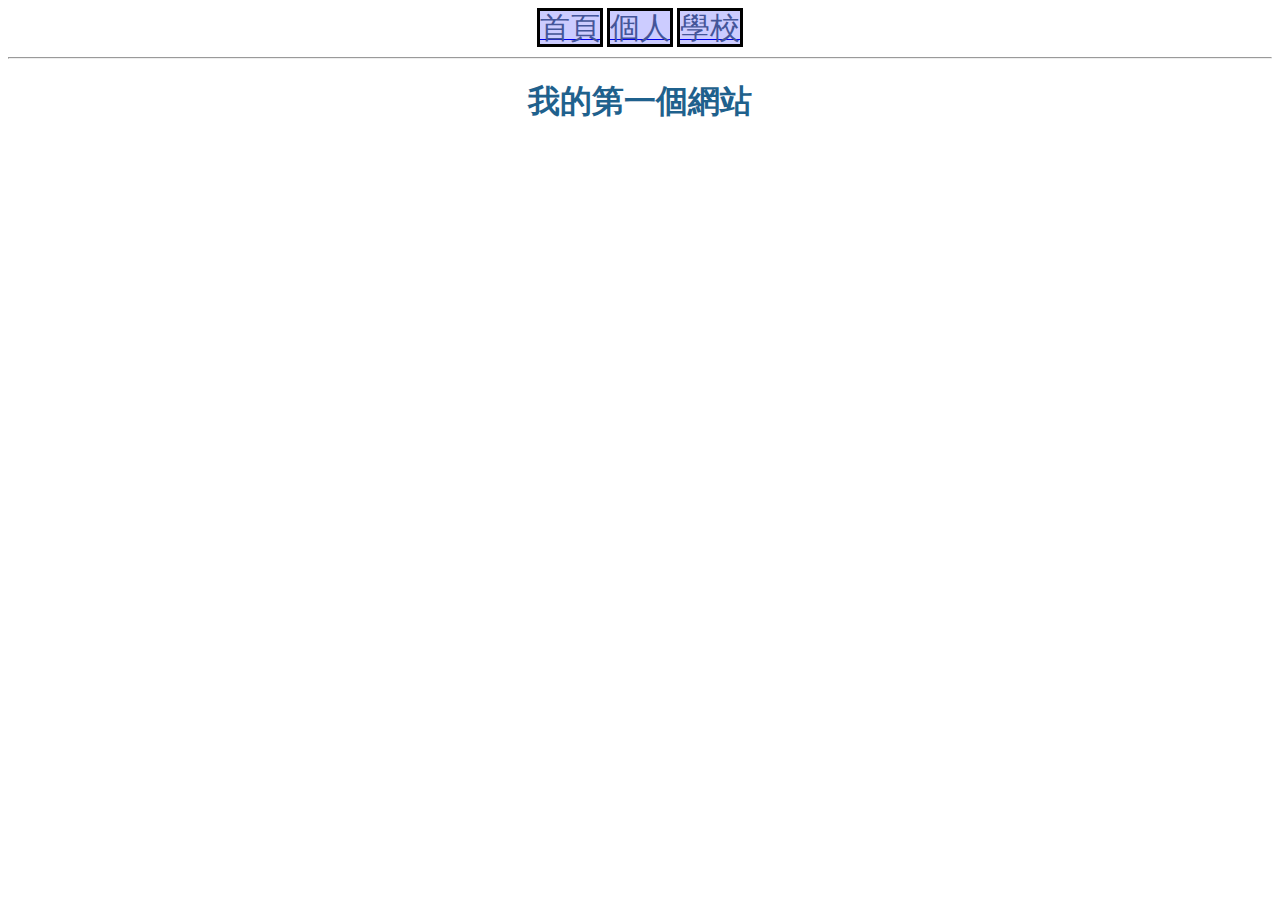
<file: index.html>
<!DOCTYPE html>
<html>
  <head>
   <meta charset="UTF-8">
   <title>張雅涵的網站</title>
   <link rel="stylesheet" href="./style.css">
  </head>
  <body>
   <a href="index.html"><div class="btn">首頁</div></a>
   <a href="person.html"><div class="btn">個人</div></a>
   <a href="https://www.ncyu.edu.tw/newsite/index.aspx"><div class="btn">學校</div></a>
   <hr>
   <h1>我的第一個網站</h1>
  </body>
</html>
</file>
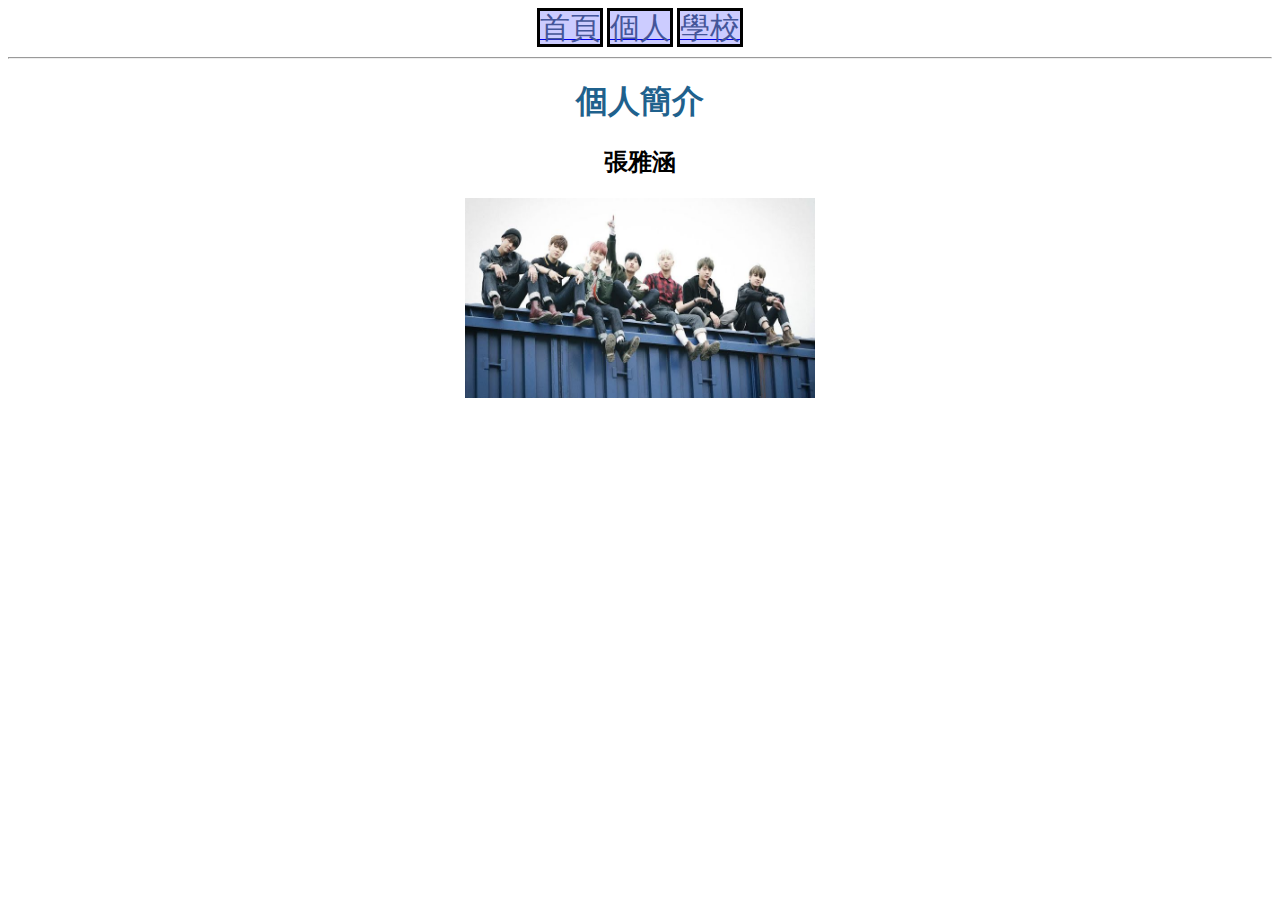
<file: person.html>
<!DOCTYPE html>
<html>
  <head>
   <meta charset="UTF-8">
   <title>我的網站</title>
   <link rel="stylesheet" href="./style.css">
  </head>
  <body>
   <a href="index.html"><div class="btn">首頁</div></a>
   <a href="person.html"><div class="btn">個人</div></a>
   <a href="https://www.ncyu.edu.tw/newsite/index.aspx"><div class="btn">學校</div></a>
   <hr>
   <h1>個人簡介</h1>
   <h2>張雅涵</h2>
   <img src="./img/hyyh.jpg" alt="張雅涵的照片" width="350" height="200">
  </body>
</html>
</file>
<file: style.css>
body{
   text-align: center;
}
.btn{
  border: solid 3px black;
  width: 100px;
  height: 100px;
  display: inline;
  font-size: 30px;
  color: #445599;
  background-color: #CCCCFF;
}
h1{
  color: #1F618D
}
</file>
